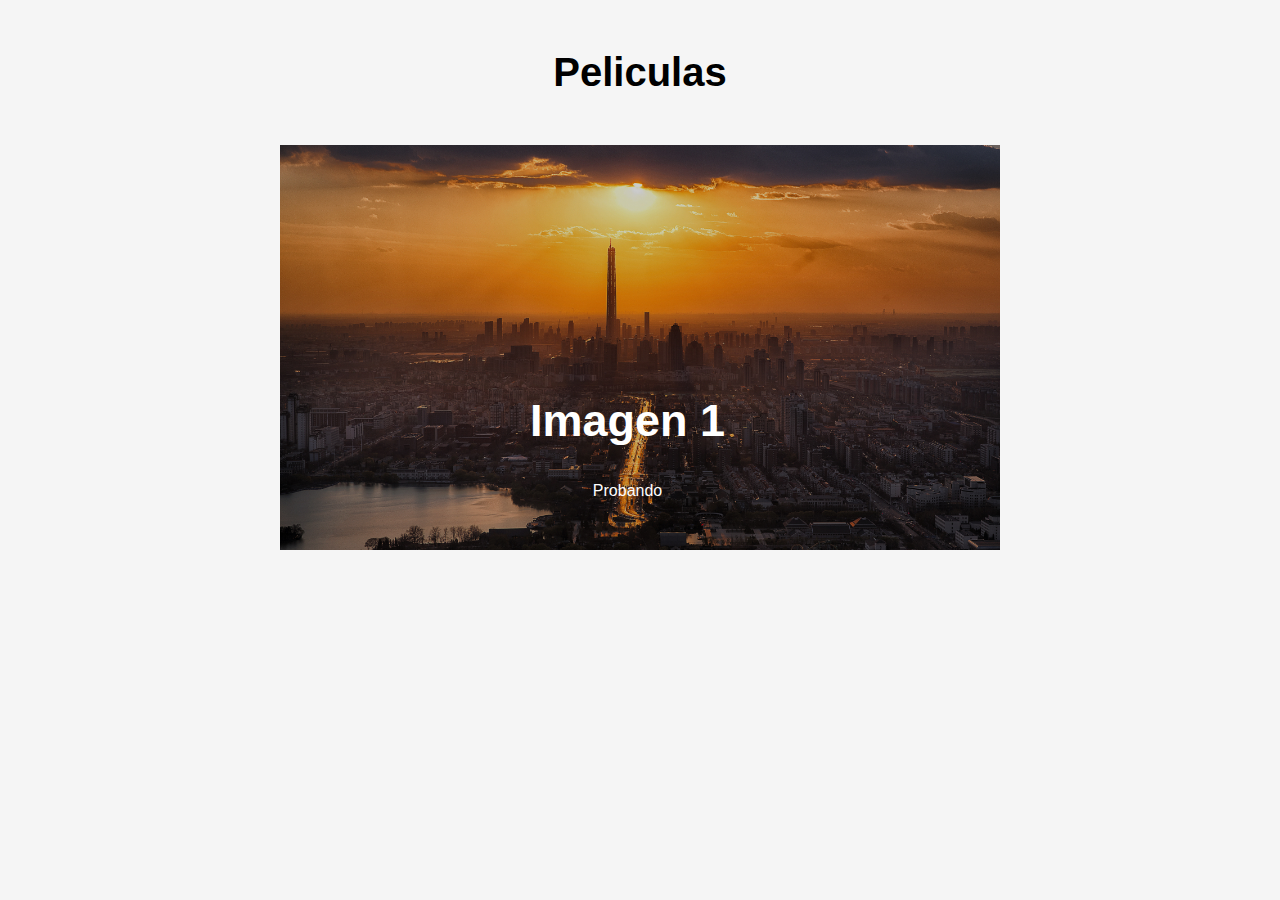
<file: prueba_cime/Secuencias_cine/index.html>
<!DOCTYPE html>
<html lang="es">
<head>
    <meta charset="UTF-8">
    <meta name="viewport" content="width=device-width, initial-scale=1.0">
    <link rel="stylesheet" href="style.css">
    <title>Carrusel</title>
</head>
<body>
    <h2 class="titulo">Peliculas</h2>
    <div class="slider-box">
        <ul>
            <li>
                <img src="imagen/s1.jpg" alt="">
                <div class="texto">
                    <h2>Imagen 1</h2>
                    <p>
                        Probando
                    </p>
                </div>
            </li>
            <li>
                <img src="imagen/s2.jpg" alt="">
                <div class="texto">
                    <h2>Imagen 2</h2>
                    <p>
                        probando 2
                    </p>
                </div>
            </li>
            <li>
                <img src="imagen/s3.jpg" alt="">
                <div class="texto">
                    <h2>Imagen 3</h2>
                    <p>
                        Probando 3
                    </p>
                </div>
            </li>
            <li>
                <img src="imagen/s4.jpg" alt="">
                <div class="texto">
                    <h2>Imagen 4</h2>
                    <p>
                        Probando 4
                    </p>
                </div>
            </li>
        </ul>

    </div>
</body>
</html>
</file>
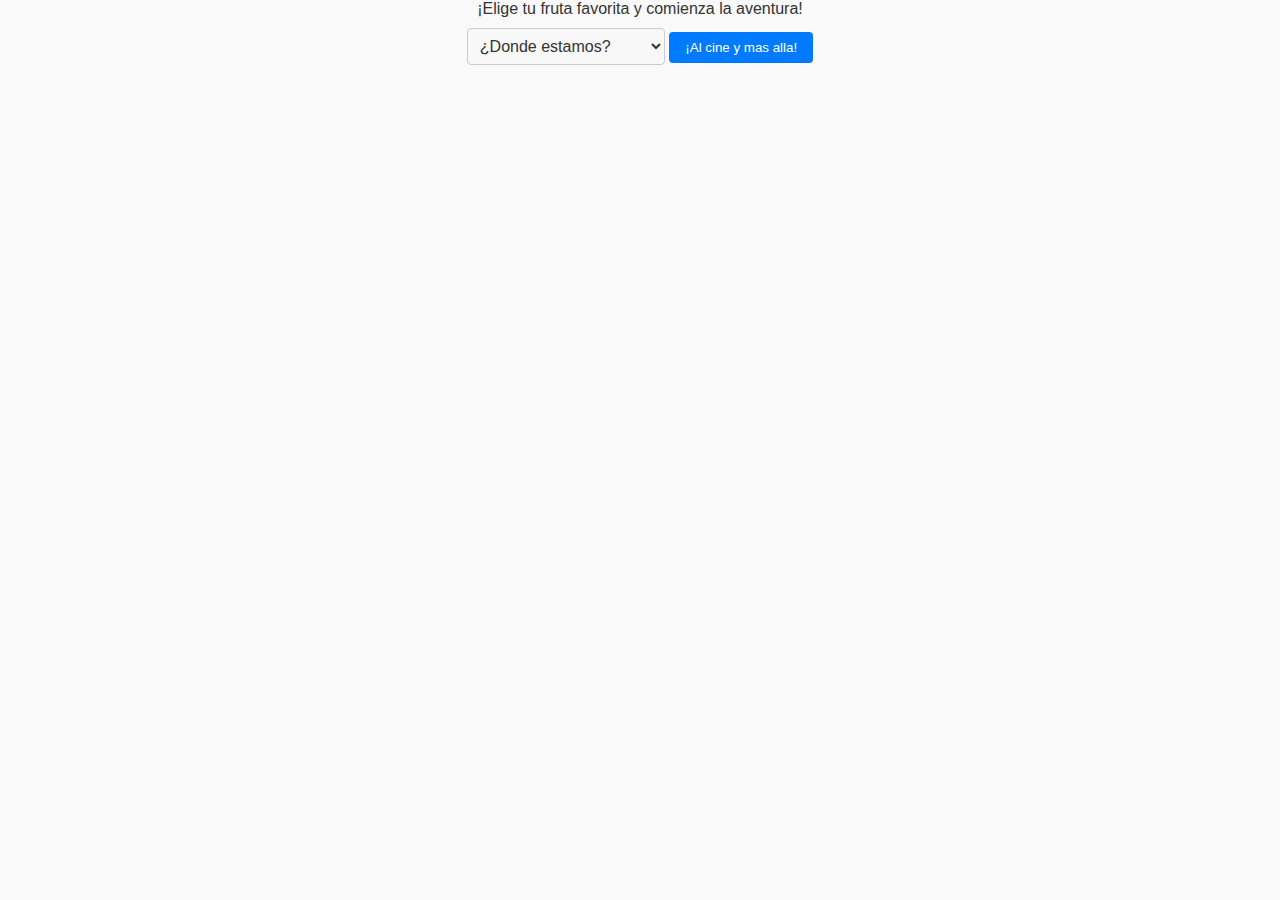
<file: prueba_cime/ver_horario/prueba.html>
<!DOCTYPE html>
<html lang="es">
<head>
<meta charset="UTF-8">
<meta name="viewport" content="width=device-width, initial-scale=1.0">
<title>Selección de Frutas</title>
<link rel="stylesheet" href="styles.css">
</head>
<body>
    <!--Voton de ubicacion-->
  <label for="frutas">¡Elige tu fruta favorita y comienza la aventura!</label>
  <select id="frutas" name="frutas">
    <option value="">¿Donde estamos?</option>
    <option value="vcp">Villa Carlos Paz</option>
    <option value="jesus">Jesus Maria</option>
    <option value="cba">Cordoba Capital</option>
    <option value="vgb">Villa General Belgrano</option>
    <option value="alta">Alta Gracia</option>
  </select>
  <button onclick="redireccionar()">¡Al cine y mas alla!</button>
  <div id="resultado"></div>
  <script src="script.js"></script>
  <!--Voton de ubicacion-->
</body>
</html>
</file>
<file: prueba_cime/Secuencias_cine/style.css>
* {
    margin: 0;
    padding: 0;
    box-sizing: border-box;
    font-family: Arial, Helvetica, sans-serif;
}

body {
    background-color: #f5f5f5;
}

.titulo {
    text-align: center;
    font-size: 40px;
    padding-top: 50px;
}

.slider-box {
    width: 720px;
    height: auto;
    margin: 50px auto 0;
    overflow: hidden;
}

.slider-box ul {
    display: flex;
    padding: 0;
    width: 400%;
    animation: slide 20s infinite alternate ease-in-out;
}

.slider-box li {
    width: 100%;
    list-style: none;
    position: relative;
}

.texto {
    position: absolute;
    text-align: center;
    padding: 0 250px;
    top: 250px;
    color: #ffffff;
}

.texto h2 {
    font-size: 45px;
    margin-bottom: 35px;
}

.slider-box img {
    width: 100%;
}

@keyframes slide {
    0% { margin-left: 0; }
    20% { margin-left: -100%; }

    25% { margin-left: -100%; }
    45% { margin-left: -200%; }

    50% { margin-left: -200%; }
    70% { margin-left: -300%; }

    75% { margin-left: -300%; }
    100% { margin-left: -400%; }
}

@media(max-width: 991px){
    body{
        padding: 30px;

    }
    .slider-box{
        width: 100%;
    }
    .texto{
        top: 50px;
        padding: 0 25px;
    }
    .texto h2 {
        font-size: 35px;
        margin-bottom: 15px;
    }
    .texto p {
        font-size: 15px;
    }
}
</file>
<file: prueba_cime/ver_horario/styles.css>
/* styles.css para voton de ubicacion*/
body {
    font-family: Arial, sans-serif;
    background-color: #f9f9f9;
    text-align: center;
    margin: 0;
    padding: 0;
  }
  
  label {
    display: block;
    margin-bottom: 10px;
    color: #333;
  }
  
  select {
    padding: 8px;
    border: 1px solid #ccc;
    border-radius: 4px;
    background-color: #f8f8f8;
    color: #333;
    font-size: 16px;
    margin-bottom: 10px;
  }
  
  button {
    padding: 8px 16px;
    background-color: #007bff;
    color: #fff;
    border: none;
    border-radius: 4px;
    cursor: pointer;
  }
  
  #resultado {
    margin-top: 20px;
    font-size: 18px;
    color: #333;
  }
  /* styles.css para voton de ubicacion*/
</file>
